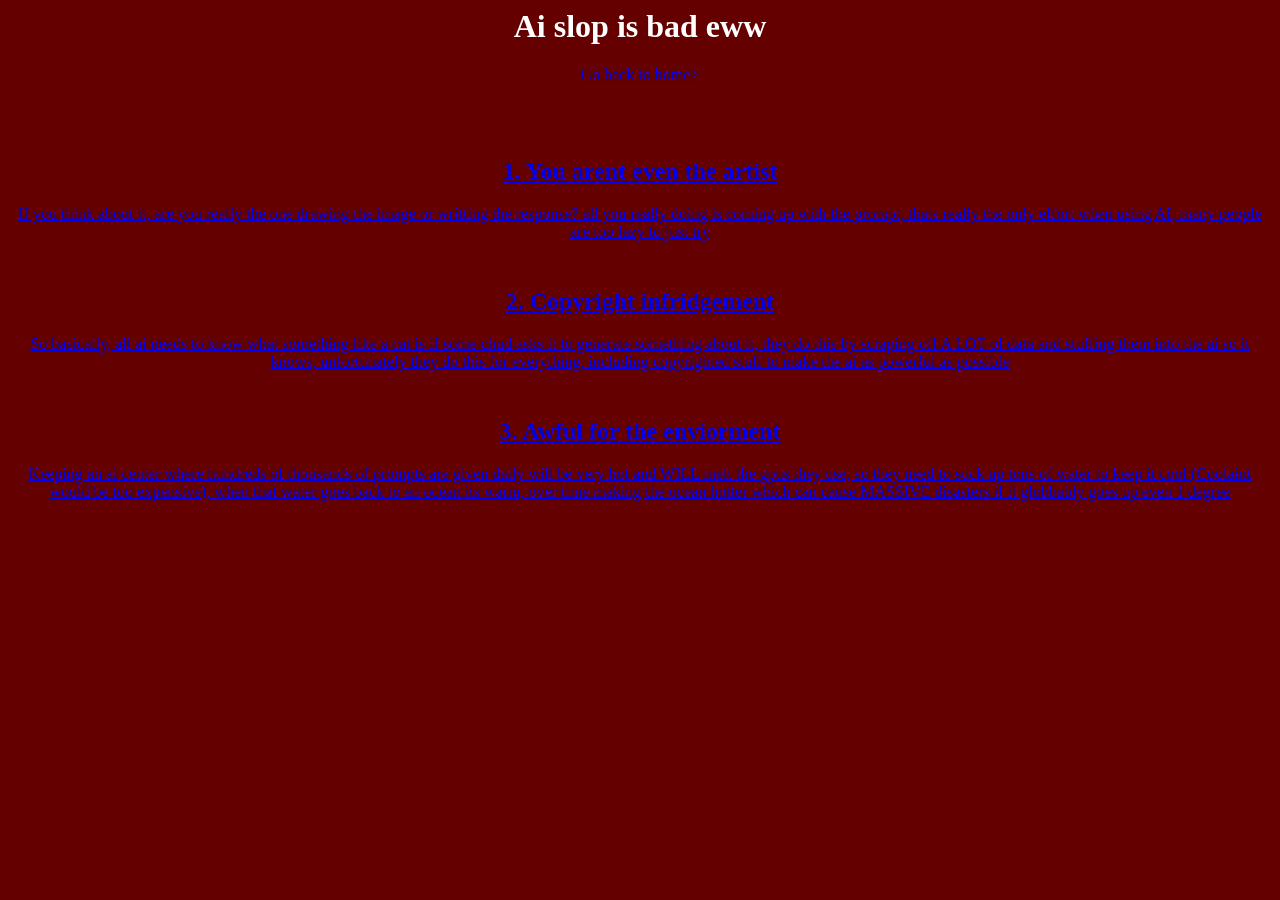
<file: ai slop is bad ewww.html>
<html>
  <head>
  <title>Ai slop is bad ewww</title>
  <link rel="stylesheet" href="style.css">
  </head>
  <body>
  <h1>Ai slop is bad eww</h1>
  <p><a href="index.html">Go back to home></p>
  <h2><br><br>1. You arent even the artist</h2>
  <p>If you think about it, are you really the one drawing the image or writting the response? all you really doing is coming up with the prompt, thats really the only effort when using AI, many people are too lazy to just try</p>
  <h2><br>2. Copyright infridgement</h2>
  <p>So basically, all ai needs to know what something like a cat is if some chud asks it to generate something about it, they do this by scraping off A LOT of data and stuffing them into the ai so it knows, unfortunately they do this for everything, including copyrighted stuff to make the ai as powerful as possible</p>
  <h2><br>3. Awful for the enviorment</h2>
  <p>Keeping an ai center where hundreds of thousands of prompts are given daily will be very hot and WILL melt the gpus they use, so they need to suck up tons of water to keep it cool (Coolaint would be too expensive), when that water goes back to an ocean its warm, over time making the ocean hotter which can cause MASSIVE disasters if it globbably goes up even 1 degree</p>
  </body>
</html>
</file>
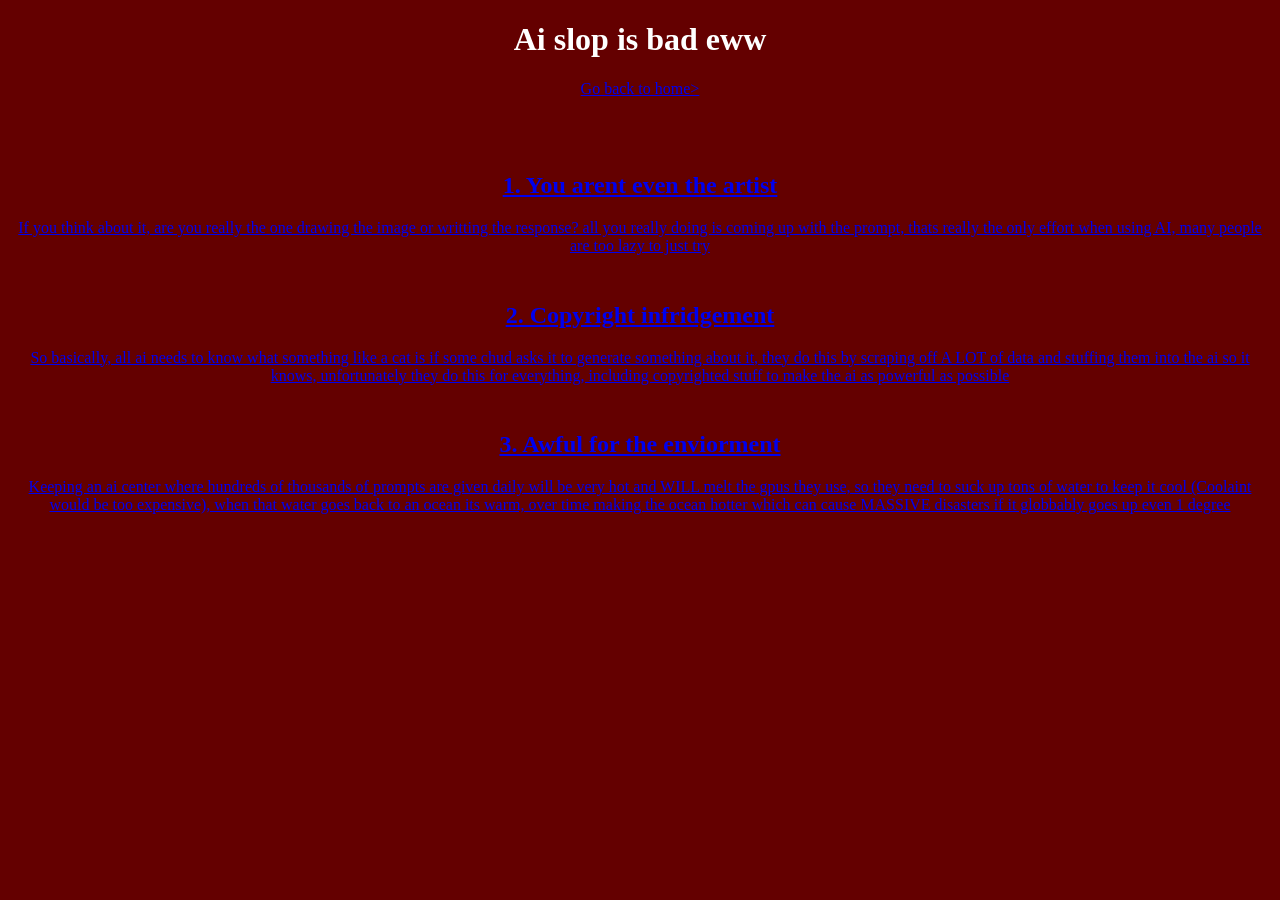
<file: ai-slop-is-bad-ewww.html>
<!DOCTYPE html>
<html>
  <head>
  <title>Ai slop is bad ewww</title>
  <link rel="stylesheet" href="style.css">
  </head>
  <body>
  <h1>Ai slop is bad eww</h1>
  <p><a href="index.html">Go back to home></p>
  <h2><br><br>1. You arent even the artist</h2>
  <p>If you think about it, are you really the one drawing the image or writting the response? all you really doing is coming up with the prompt, thats really the only effort when using AI, many people are too lazy to just try</p>
  <h2><br>2. Copyright infridgement</h2>
  <p>So basically, all ai needs to know what something like a cat is if some chud asks it to generate something about it, they do this by scraping off A LOT of data and stuffing them into the ai so it knows, unfortunately they do this for everything, including copyrighted stuff to make the ai as powerful as possible</p>
  <h2><br>3. Awful for the enviorment</h2>
  <p>Keeping an ai center where hundreds of thousands of prompts are given daily will be very hot and WILL melt the gpus they use, so they need to suck up tons of water to keep it cool (Coolaint would be too expensive), when that water goes back to an ocean its warm, over time making the ocean hotter which can cause MASSIVE disasters if it globbably goes up even 1 degree</p>
  </body>
</html>
</file>
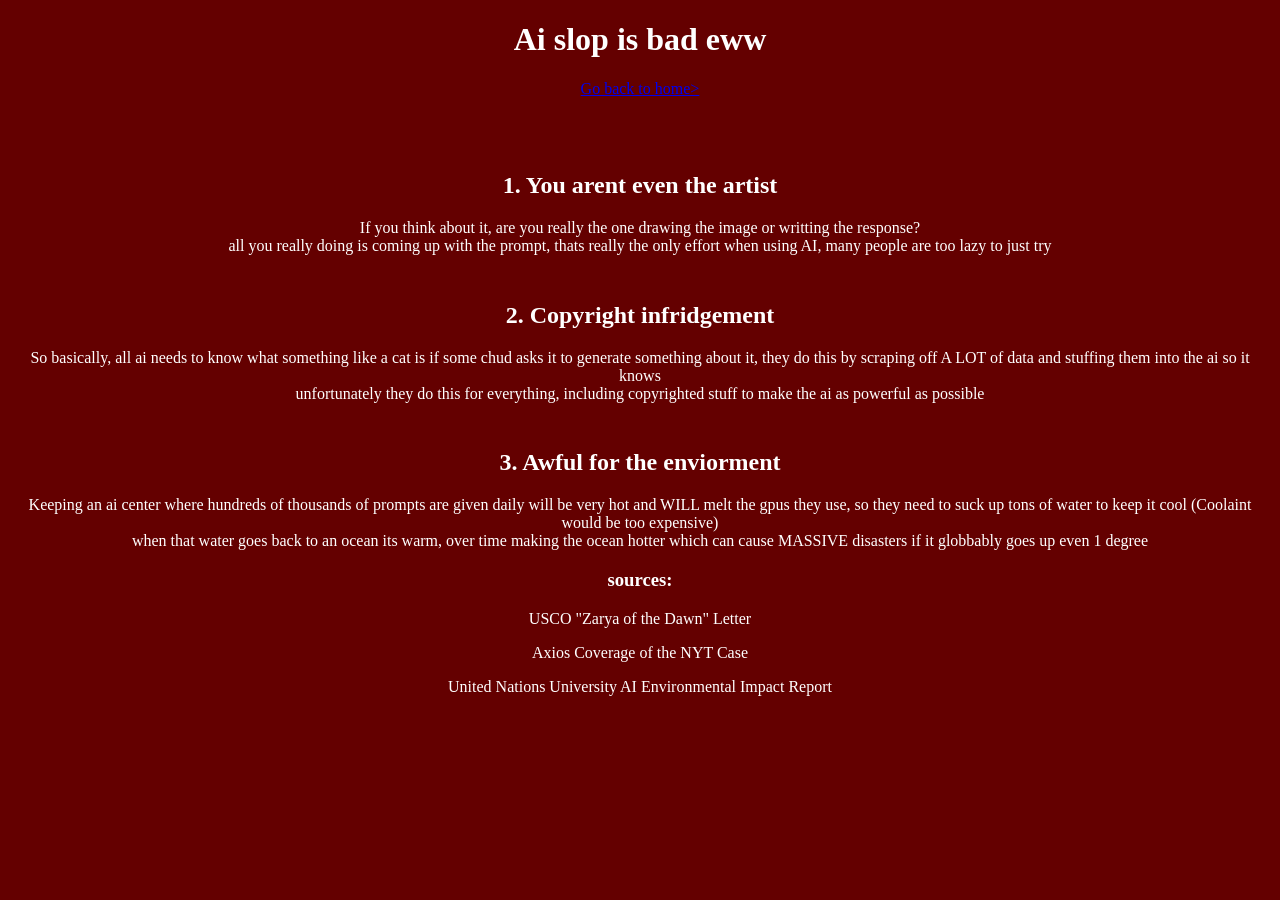
<file: ai-slop-is-so-bad-ewww.html>
<!DOCTYPE html>
<html>
  <head>
  <title>Ai slop is bad ewww</title>
  <link rel="stylesheet" href="style.css">
  </head>
  <body>
  <h1>Ai slop is bad eww</h1>
  <p><a href="index.html">Go back to home></a></p>
  <h2><br><br>1. You arent even the artist</h2>
  <p>If you think about it, are you really the one drawing the image or writting the response?<br>all you really doing is coming up with the prompt, thats really the only effort when using AI, many people are too lazy to just try</p>
  <h2><br>2. Copyright infridgement</h2>
  <p>So basically, all ai needs to know what something like a cat is if some chud asks it to generate something about it, they do this by scraping off A LOT of data and stuffing them into the ai so it knows<br>unfortunately they do this for everything, including copyrighted stuff to make the ai as powerful as possible</p>
  <h2><br>3. Awful for the enviorment</h2>
  <p>Keeping an ai center where hundreds of thousands of prompts are given daily will be very hot and WILL melt the gpus they use, so they need to suck up tons of water to keep it cool (Coolaint would be too expensive)<br>when that water goes back to an ocean its warm, over time making the ocean hotter which can cause MASSIVE disasters if it globbably goes up even 1 degree</p>
  <h3>sources:</h3>
  <p>USCO "Zarya of the Dawn" Letter</p>
  <p>Axios Coverage of the NYT Case</p>
  <p>United Nations University AI Environmental Impact Report</p>
  </body>
</html>
</file>
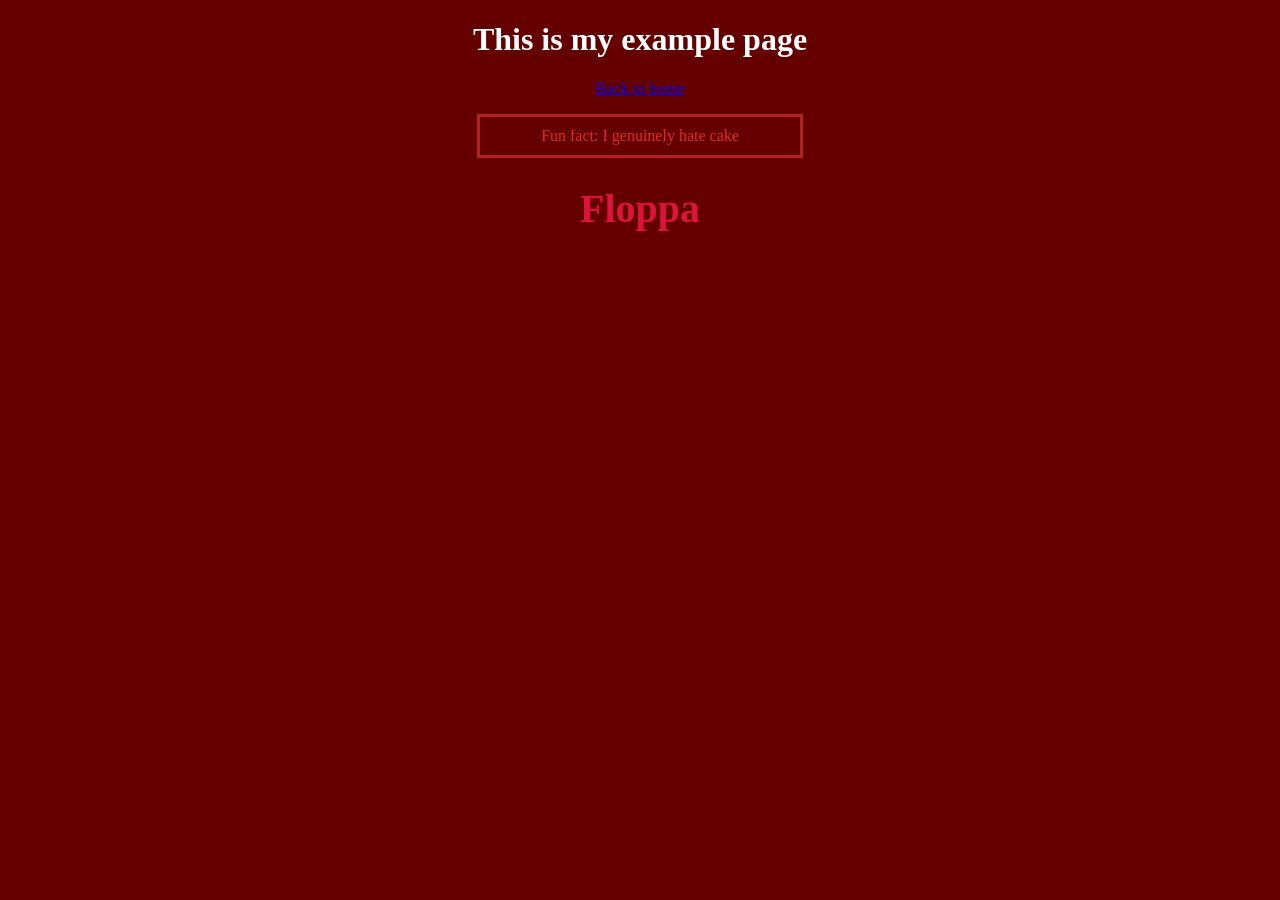
<file: example.html>
<!DOCTYPE html>
<html>
<head>
  <title>Example Page</title>
  <link rel="stylesheet" href="style.css">
</head>
<body>
  <h1>This is my example page</h1>
  <p><a href="index.html">Back to home</a></p>

  <p class="colored-text">Fun fact: I genuinely hate cake</p>
  <h1 id="large-text">Floppa</h1>
</body>

</html>
</file>
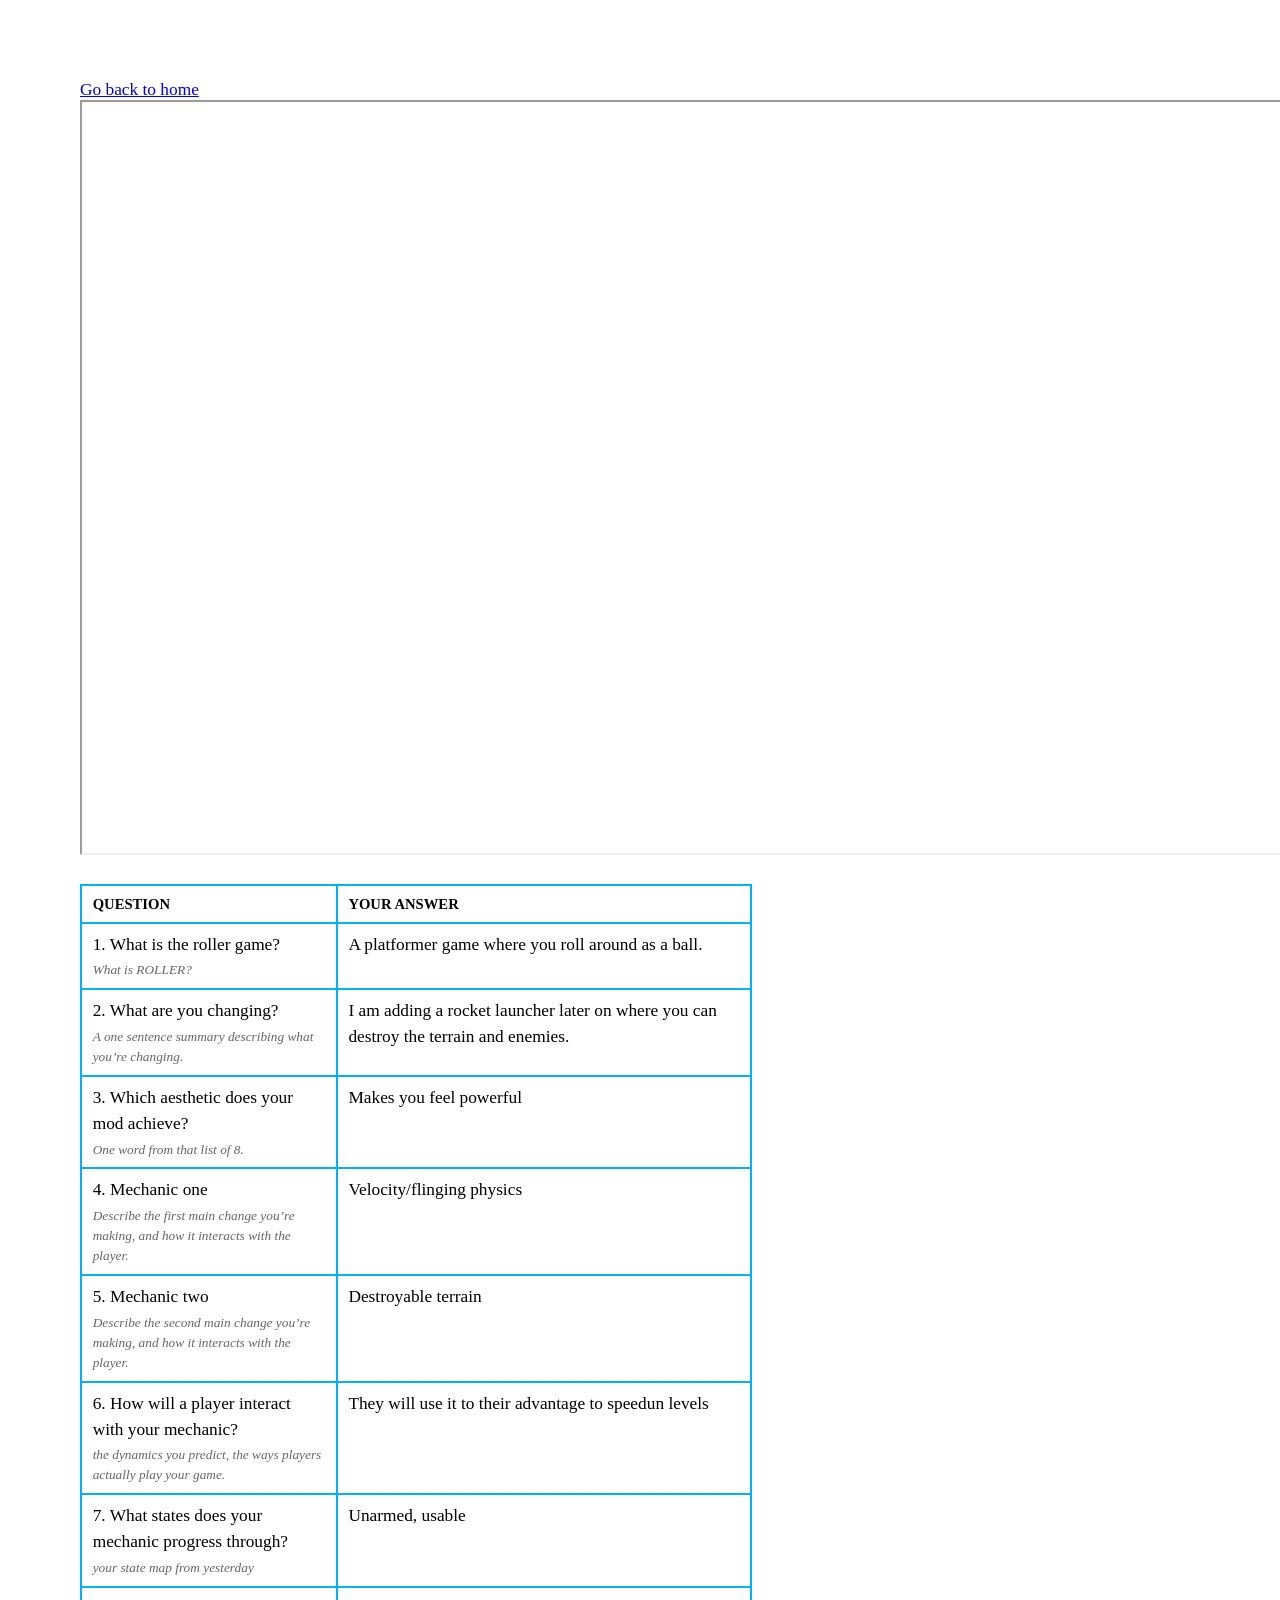
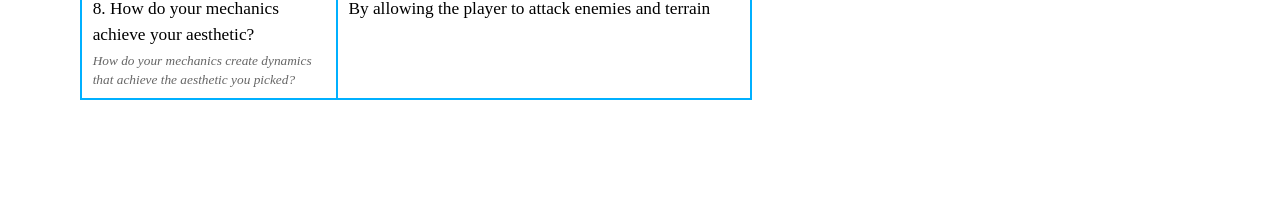
<file: roller-mod-design.html>
<html>
  <head>
    <meta content="text/html; charset=UTF-8" http-equiv="content-type"><style type="text/css">@import url(https://themes.googleusercontent.com/fonts/css?kit=mxUUn8Ql4xMmp-V4Qj76Dw);ol{margin:0;padding:0}table td,table th{padding:0}.c4{border-right-style:solid;padding:5pt 8pt 5pt 8pt;border-bottom-color:#00b0ff;border-top-width:2.2pt;border-right-width:2.2pt;border-left-color:#00b0ff;vertical-align:top;border-right-color:#00b0ff;border-left-width:2.2pt;border-top-style:solid;border-left-style:solid;border-bottom-width:2.2pt;width:210pt;border-top-color:#00b0ff;border-bottom-style:solid}.c7{border-right-style:solid;padding:6pt 8pt 6pt 8pt;border-bottom-color:#00b0ff;border-top-width:2.2pt;border-right-width:2.2pt;border-left-color:#00b0ff;vertical-align:top;border-right-color:#00b0ff;border-left-width:2.2pt;border-top-style:solid;border-left-style:solid;border-bottom-width:2.2pt;width:356.2pt;border-top-color:#00b0ff;border-bottom-style:solid}.c11{border-right-style:solid;padding:5pt 8pt 5pt 8pt;border-bottom-color:#00b0ff;border-top-width:2.2pt;border-right-width:2.2pt;border-left-color:#00b0ff;vertical-align:top;border-right-color:#00b0ff;border-left-width:2.2pt;border-top-style:solid;border-left-style:solid;border-bottom-width:2.2pt;width:356.2pt;border-top-color:#00b0ff;border-bottom-style:solid}.c9{border-right-style:solid;padding:6pt 8pt 6pt 8pt;border-bottom-color:#00b0ff;border-top-width:2.2pt;border-right-width:2.2pt;border-left-color:#00b0ff;vertical-align:top;border-right-color:#00b0ff;border-left-width:2.2pt;border-top-style:solid;border-left-style:solid;border-bottom-width:2.2pt;width:210pt;border-top-color:#00b0ff;border-bottom-style:solid}.c6{padding-top:0pt;padding-bottom:9pt;line-height:1.5;orphans:2;widows:2;text-align:left;height:13pt}.c8{padding-top:0pt;padding-bottom:10pt;line-height:1.5;orphans:2;widows:2;text-align:left;height:13pt}.c0{color:#000000;font-weight:400;text-decoration:none;vertical-align:baseline;font-size:13pt;font-family:"Lexend Deca";font-style:normal}.c1{padding-top:0pt;padding-bottom:2pt;line-height:1.5;orphans:2;widows:2;text-align:left}.c2{padding-top:0pt;padding-bottom:0pt;line-height:1.5;orphans:2;widows:2;text-align:left}.c14{border-spacing:0;border-collapse:collapse;margin-right:auto}.c12{background-color:#ffffff;max-width:504pt;padding:54pt 54pt 54pt 54pt}.c3{color:#666666;font-size:10pt;font-style:italic}.c5{font-size:11pt;font-weight:700}.c10{height:28pt}.c13{height:0pt}.title{padding-top:0pt;color:#000000;font-size:28pt;padding-bottom:0pt;font-family:"Lexend Deca";line-height:1.0;orphans:2;widows:2;text-align:left}.subtitle{padding-top:18pt;color:#666666;font-size:24pt;padding-bottom:4pt;font-family:"Georgia";line-height:1.0;page-break-after:avoid;font-style:italic;orphans:2;widows:2;text-align:left}li{color:#000000;font-size:13pt;font-family:"Lexend Deca"}p{margin:0;color:#000000;font-size:13pt;font-family:"Lexend Deca"}h1{padding-top:0pt;color:#2e74b5;font-size:16pt;padding-bottom:0pt;font-family:"Lexend Deca";line-height:1.0;orphans:2;widows:2;text-align:left}h2{padding-top:0pt;color:#2e74b5;font-size:13pt;padding-bottom:0pt;font-family:"Lexend Deca";line-height:1.0;orphans:2;widows:2;text-align:left}h3{padding-top:0pt;color:#1f4d78;font-size:12pt;padding-bottom:0pt;font-family:"Lexend Deca";line-height:1.0;orphans:2;widows:2;text-align:left}h4{padding-top:0pt;color:#2e74b5;font-size:13pt;padding-bottom:0pt;font-family:"Lexend Deca";line-height:1.0;font-style:italic;orphans:2;widows:2;text-align:left}h5{padding-top:0pt;color:#2e74b5;font-size:13pt;padding-bottom:0pt;font-family:"Lexend Deca";line-height:1.0;orphans:2;widows:2;text-align:left}h6{padding-top:0pt;color:#1f4d78;font-size:13pt;padding-bottom:0pt;font-family:"Lexend Deca";line-height:1.0;orphans:2;widows:2;text-align:left}</style>
  </head>
  <body class="c12 doc-content">
      <p><a href="index.html">Go back to home</a></p>
    <iframe src="https://wsanchezmsasd-hub.github.io/ROLLSACPE/"
        width="1400"
        height="751">
    </iframe>
    <p class="c6"><span class="c0"></span></p><table class="c14"><thead><tr class="c13"><td class="c4" colspan="1" rowspan="1"><p class="c2"><span class="c5">QUESTION</span></p></td><td class="c11" colspan="1" rowspan="1"><p class="c2"><span class="c5">YOUR ANSWER</span></p></td><tbody></tbody></tr><tr class="c10"><td class="c9" colspan="1" rowspan="1"><p class="c1"><span class="c0">1. What is the roller game?</span></p><p class="c2"><span class="c3">What is ROLLER? </span></p></td><td class="c7" colspan="1" rowspan="1"><p class="c2"><span class="c0">A platformer game where you roll around as a ball.</span></p></td></tr><tr class="c10"><td class="c9" colspan="1" rowspan="1"><p class="c1"><span class="c0">2. What are you changing?</span></p><p class="c2"><span class="c3">A one sentence summary describing what you&rsquo;re changing.</span></p></td><td class="c7" colspan="1" rowspan="1"><p class="c2"><span class="c0">I am adding a rocket launcher later on where you can destroy the terrain and enemies.</span></p></td></tr><tr class="c10"><td class="c9" colspan="1" rowspan="1"><p class="c1"><span class="c0">3. Which aesthetic does your mod achieve?</span></p><p class="c2"><span class="c3">One word from that list of 8.</span></p></td><td class="c7" colspan="1" rowspan="1"><p class="c2"><span class="c0">Makes you feel powerful</span></p></td></tr><tr class="c10"><td class="c9" colspan="1" rowspan="1"><p class="c1"><span class="c0">4. Mechanic one</span></p><p class="c2"><span class="c3">Describe the first main change you&rsquo;re making, and how it interacts with the player.</span></p></td><td class="c7" colspan="1" rowspan="1"><p class="c2"><span class="c0">Velocity/flinging physics</span></p></td></tr><tr class="c10"><td class="c9" colspan="1" rowspan="1"><p class="c1"><span class="c0">5. Mechanic two</span></p><p class="c2"><span class="c3">Describe the second main change you&rsquo;re making, and how it interacts with the player.</span></p></td><td class="c7" colspan="1" rowspan="1"><p class="c2"><span class="c0">Destroyable terrain</span></p></td></tr><tr class="c10"><td class="c9" colspan="1" rowspan="1"><p class="c1"><span class="c0">6. How will a player interact with your mechanic?</span></p><p class="c2"><span class="c3">the dynamics you predict, the ways players actually play your game.</span></p></td><td class="c7" colspan="1" rowspan="1"><p class="c2"><span class="c0">They will use it to their advantage to speedun levels</span></p></td></tr><tr class="c10"><td class="c9" colspan="1" rowspan="1"><p class="c1"><span class="c0">7. What states does your mechanic progress through?</span></p><p class="c2"><span class="c3">your state map from yesterday</span></p></td><td class="c7" colspan="1" rowspan="1"><p class="c2"><span class="c0">Unarmed, usable</span></p></td></tr><tr class="c10"><td class="c9" colspan="1" rowspan="1"><p class="c1"><span class="c0">8. How do your mechanics achieve your aesthetic?</span></p><p class="c2"><span class="c3">How do your mechanics create dynamics that achieve the aesthetic you picked?</span></p></td><td class="c7" colspan="1" rowspan="1"><p class="c2"><span class="c0">By allowing the player to attack enemies and terrain</span></p></td></tr></thead></table><p class="c8"><span class="c0"></span></p>
  </body>
</html>
</file>
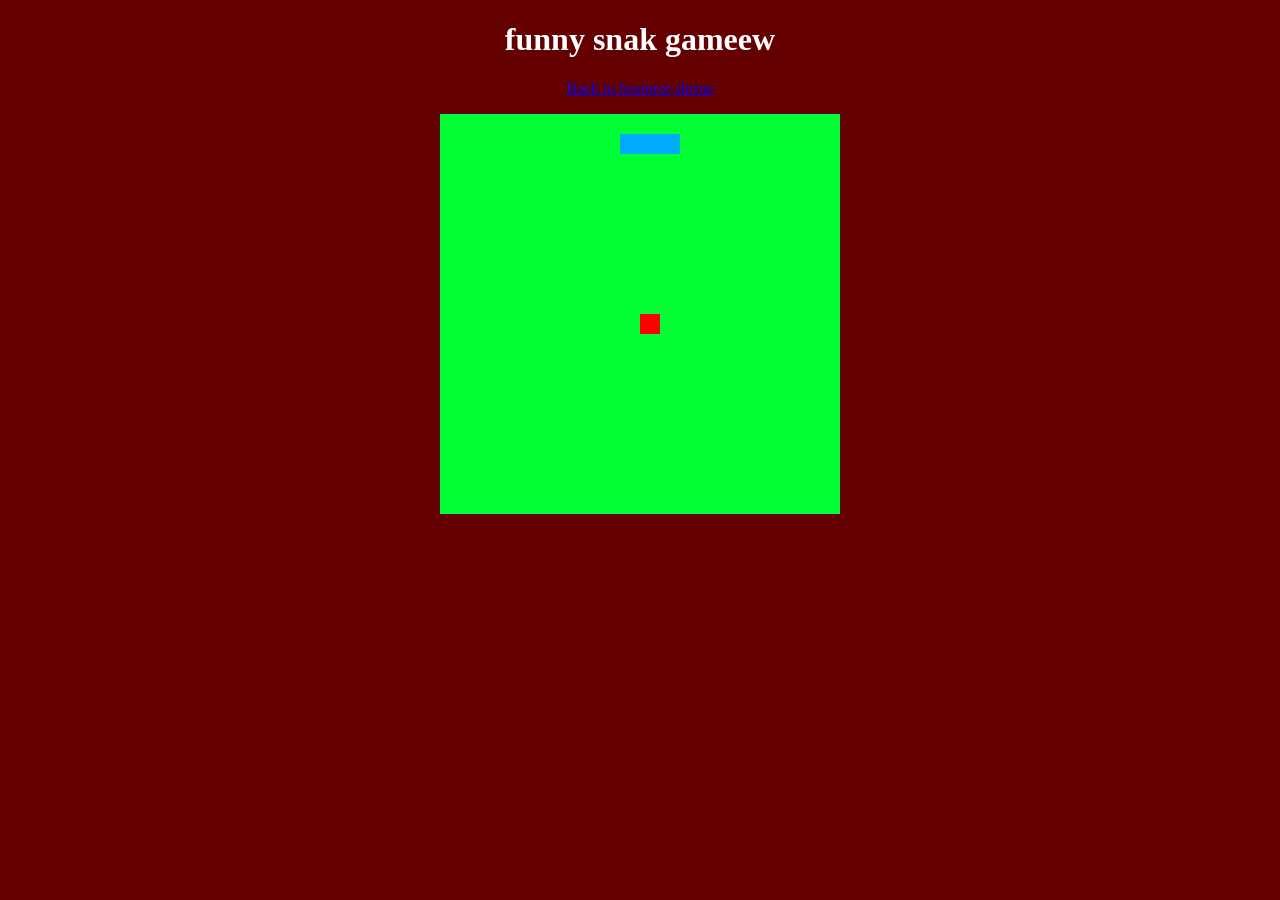
<file: week-04snake.html>
<!DOCTYPE html>
<html>
<head>
  <title>funny snak gameew</title>
  <link rel="stylesheet" href="style.css">
</head>
<body>
  <h1>funny snak gameew</h1>
  <p><a href="index.html">Back to brainrot shrine</a></p>
  <canvas id="gameCanvas" width="400" height="400"></canvas>

  <script>
    // --- SETUP ---
    var canvas = document.getElementById("gameCanvas");
    var ctx = canvas.getContext("2d");

    // --- GAME STATE ---
    var snake = { x: 20, y: 20 };
    var dx = 20;                  
    var dy = 0;                   
    var body = [];                
    var snakeLength = 3;          
    var apple = { x: 200, y: 200 };

    // --- DRAWING FUNCTION ---
    function drawBoard() {
      ctx.fillStyle = "#00ff33";
      ctx.fillRect(0, 0, 400, 400);

      ctx.fillStyle = "red";
      ctx.fillRect(apple.x, apple.y, 20, 20);

      ctx.fillStyle = "#00aaff";
      ctx.fillRect(snake.x, snake.y, 20, 20);
      
      for (var i = 0; i < body.length; i++) {
        ctx.fillRect(body[i].x, body[i].y, 20, 20);
      }
    }

    var timer = setInterval(step, 100);

    // --- MAIN GAME LOOP ---
    function step() {
      // 1. Move the snake head
      snake.x = snake.x + dx;
      snake.y = snake.y + dy;

      // 2. Wrap around screen edges
      if (snake.x > 380) { snake.x = 0; }
      if (snake.x < 0) { snake.x = 380; }
      if (snake.y > 380) { snake.y = 0; }
      if (snake.y < 0) { snake.y = 380; }

      // 3. Track the body
      body.push({ x: snake.x, y: snake.y });
      while (body.length > snakeLength) {
        body.shift();
      }

      // 4. Check for Apple Collision
      if (
        snake.x < apple.x + 20 &&
        snake.x + 20 > apple.x &&
        snake.y < apple.y + 20 &&
        snake.y + 20 > apple.y
      ) {
        snakeLength = snakeLength + 1; 
        apple.x = Math.floor(Math.random() * 20) * 20;
        apple.y = Math.floor(Math.random() * 20) * 20;
      }

      // 5. Check for Game Over (Self Collision)
      for (var i = 0; i < body.length - 1; i++) {
        if (body[i].x === snake.x && body[i].y === snake.y) {
          // INSTEAD of stopping the game, we reset all variables to their starting state
          snake = { x: 200, y: 200 };
          dx = 20;
          dy = 0;
          body = [];
          snakeLength = 3;
          apple = { x: Math.floor(Math.random() * 20) * 20, y: Math.floor(Math.random() * 20) * 20 };
          
          return; // Exit this frame early so it starts clean on the next tick
        }
      }

      // 6. Draw the updated state to the screen
      drawBoard();
    }

    // --- CONTROLS ---
    document.addEventListener("keydown", function(event) {
      if (event.key === "d") {
        dx = 20;
        dy = 0;
      }
      if (event.key === "a") {
        dx = -20;
        dy = 0;
      }
      if (event.key === "w") {
        dx = 0;
        dy = -20;
      }
      if (event.key === "s") {
        dx = 0;
        dy = 20;
      }
    });
  </script>
</body>
</html>
</file>
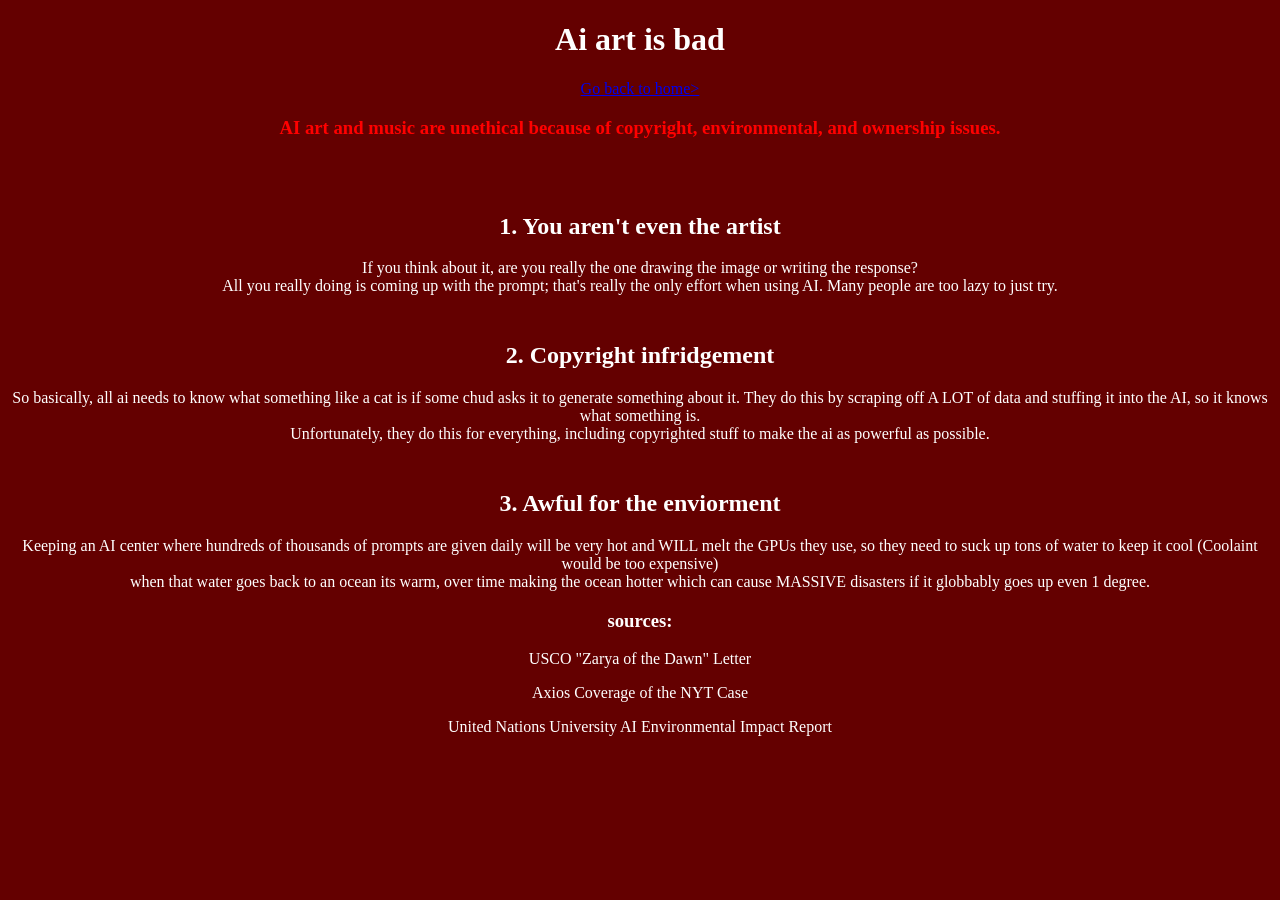
<file: week05-ai.html>
<!DOCTYPE html>
<html>
  <head>
  <title>AI art is bad</title>
  <link rel="stylesheet" href="style.css">
  </head>
  <body>
  <h1>Ai art is bad</h1>
  <p><a href="index.html">Go back to home></a></p>
  <h3><strong style="color: red;"> AI art and music are unethical because of copyright, environmental, and ownership issues.</strong></h3>
  <h2><br><br>1. You aren't even the artist</h2>
  <p>If you think about it, are you really the one drawing the image or writing the response?<br>All you really doing is coming up with the prompt; that's really the only effort when using AI. Many people are too lazy to just try.</p>
  <h2><br>2. Copyright infridgement</h2>
  <p>So basically, all ai needs to know what something like a cat is if some chud asks it to generate something about it. They do this by scraping off A LOT of data and stuffing it into the AI, so it knows what something is.<br>Unfortunately, they do this for everything, including copyrighted stuff to make the ai as powerful as possible.</p>
  <h2><br>3. Awful for the enviorment</h2>
  <p>Keeping an AI center where hundreds of thousands of prompts are given daily will be very hot and WILL melt the GPUs they use, so they need to suck up tons of water to keep it cool (Coolaint would be too expensive)<br>when that water goes back to an ocean its warm, over time making the ocean hotter which can cause MASSIVE disasters if it globbably goes up even 1 degree.</p>
  <h3>sources:</h3>
  <p>USCO "Zarya of the Dawn" Letter</p>
  <p>Axios Coverage of the NYT Case</p>
  <p>United Nations University AI Environmental Impact Report</p>
  </body>
</html>
</file>
<file: style.css>
body {
    color: #ffffff;
    background-color: rgb(100, 0, 0);
    font-family: "Comic Neue", "Comic Sans MS", "Comic Sans", cursive;
    text-align: center;
    image-orientation: cen;
}

.colored-text {
    color: rgb(226, 42, 42);
    border: solid firebrick;
    padding: 10px;
    margin: auto;
    width: 300px;
}

.center-image {
  margin-left: auto;
  margin-right: auto;
  width: 50%;          
}

#large-text {font-size: 40px; color: crimson;}
</file>
